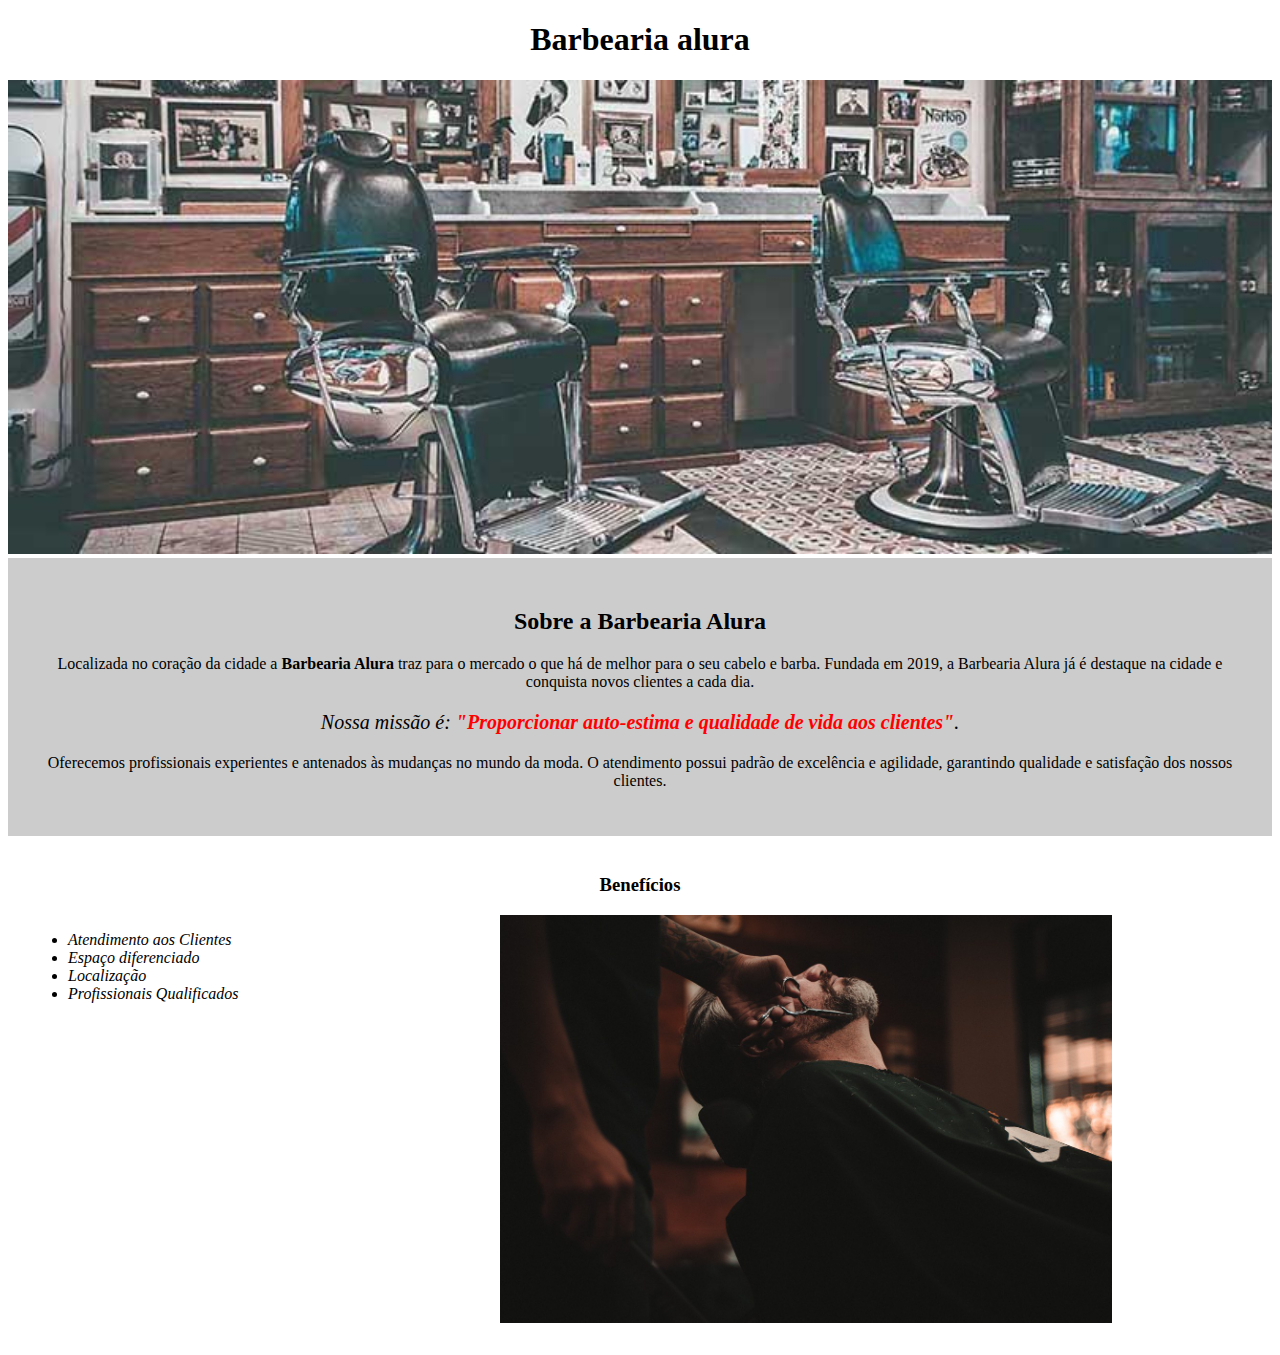
<file: Aula 5 completa/index.html>
<!DOCTYPE html>
<html lang="pt-br">
	<head>
		<meta charset="UTF-8">
		<title>Barbearia Alura</title>
		<link rel="stylesheet" href="style.css">
	</head>

	<body>
		<header>
			<h1 class="titulo-principal">Barbearia alura</h1>

		</header>
		<img id="banner" src="banner.jpg">
		<div class="principal">
			<h2 class="titulo-centralizado">Sobre a Barbearia Alura</h2>
	 
			<p>Localizada no coração da cidade a <strong>Barbearia Alura</strong> traz para o mercado o que há de melhor para o seu cabelo e barba. Fundada em 2019, a Barbearia Alura já é destaque na cidade e conquista novos clientes a cada dia.</p>

			<p id="missao"><em>Nossa missão é: <strong>"Proporcionar auto-estima e qualidade de vida aos clientes"</strong>.</em></p>

			<p>Oferecemos profissionais experientes e antenados às mudanças no mundo da moda. O atendimento possui padrão de excelência e agilidade, garantindo qualidade e satisfação dos nossos clientes.</p>
		</div>

		<div class="beneficios">
			<h3 class="titulo-centralizado">Benefícios</h3>

			<ul>
				<li class="itens">Atendimento aos Clientes</li>
				<li class="itens">Espaço diferenciado</li>
				<li class="itens">Localização</li>
				<li class="itens">Profissionais Qualificados</li>
			</ul>

			<img src="beneficios.jpg" class="imagembeneficios">
		</div>
	</body>
</html>
</file>
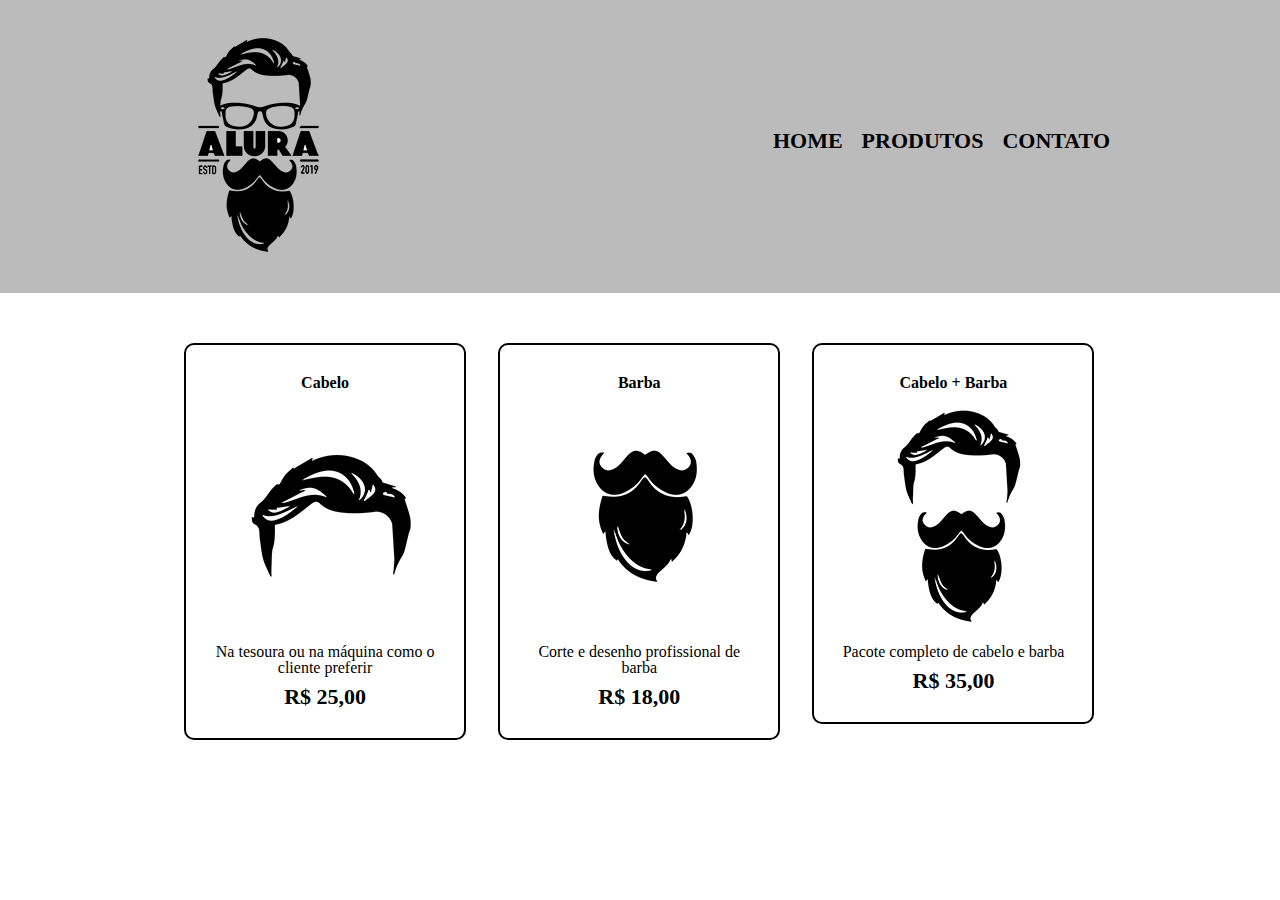
<file: Aula 5 completa/produto.html>
<!DOCTYPE html>
<html lang="pt-br">
<head>
    <meta charset="UTF-8">
    <meta name="viewport" content="width=device-width, initial-scale=1.0">
    <title>Produtos</title>
    <link rel="stylesheet" href="reset.css">
    <link rel="stylesheet" href="produtos.css">
    
</head>
<body>
    <header>
        <div class="caixa">
            <h1><img src="img/logo.png"></h1>
            <nav>
                <ul>
                    <li><a href="index.html">Home</a></li>
                    <li><a href="produtos.html">Produtos</a></li>
                    <li><a href="contato.html"> Contato</a></li>
                </ul>
            </nav>
        </div>
    </header>
    <main>
        <ul class="produtos">
            <li>
                <h2>Cabelo</h2>
                <img src="img/cabelo.jpg">
                <p class="produto-descricao">Na tesoura ou na máquina como o cliente preferir</p>
                <p class="produto-preco">R$ 25,00</p>
            </li>
           
            <li>
                <h2>Barba</h2>
                <img src="img/barba.jpg">
                <p class="produto-descricao">Corte e desenho profissional de barba</p>
                <p class="produto-preco">R$ 18,00</p>
            </li>
            
            <li>
                <h2>Cabelo + Barba</h2>
                <img src="img/cabelo+barba.jpg">
                <p class="produto-descricao">Pacote completo de cabelo e barba</p>
                <p class="produto-preco">R$ 35,00</p>
            </li>
        </ul>    
    </main>
    
</body>
</html>
</file>
<file: Aula 5 completa/style.css>
body {
	
}

#banner {
	width:100%;
}

.principal{
	background: #CCCCCC;
	padding: 30px;
}
.titulo-principal {
   text-align: center ;
}

.titulo-centralizado {
	text-align: center
}

p {
	text-align: center;
}

#missao {
	font-size: 20px
}

em strong {
	color: #FF0000;
}

.itens {
	font-style: italic
}

.beneficios {
	background: #FFFFFF;
	padding: 20px;
}

.titulo-centralizado {
	text-align: center;
}
ul {
	display: inline-block;
	vertical-align: top;
	width: 20%;
	margin-right: 15%;
}

.imagembeneficios {
	width: 50%;
}
</file>
<file: Aula 5 completa/produtos.css>
header{
    background: #bbbbbb;
    padding: 20px 0px;
}
nav li{
    display: inline;
    margin: 0 0 0 15px;
    
    
}
.caixa{
    position: relative;
    width: 940px;
    margin: 0 auto;
}
nav{
    position: absolute;
    top: 110px;
    right: 0;
}

nav a{
    text-transform: uppercase;
    color: black;
    font-weight: bold;
    font-size: 22px;
    text-decoration: none;
    
}
.produtos{
    width: 940px;
    margin: 0 auto;
    padding: 50px 0 ;
}
.produtos li {
    display: inline-block;
    text-align: center;
    width: 30%;
    vertical-align: top;
    margin: 0 1.5%;
    padding: 30px 20px;
    box-sizing: border-box;
    border:2px black solid;
    border-radius: 10px;
}
.produtos h2{
    font: 30px;
    font-weight: bold;
}
.produto-descricao{
    font: 18px;
}
.produto-preco{
    font-size: 22px;
    font-weight: bold;
    margin: 10px 0 0;
}
</file>
